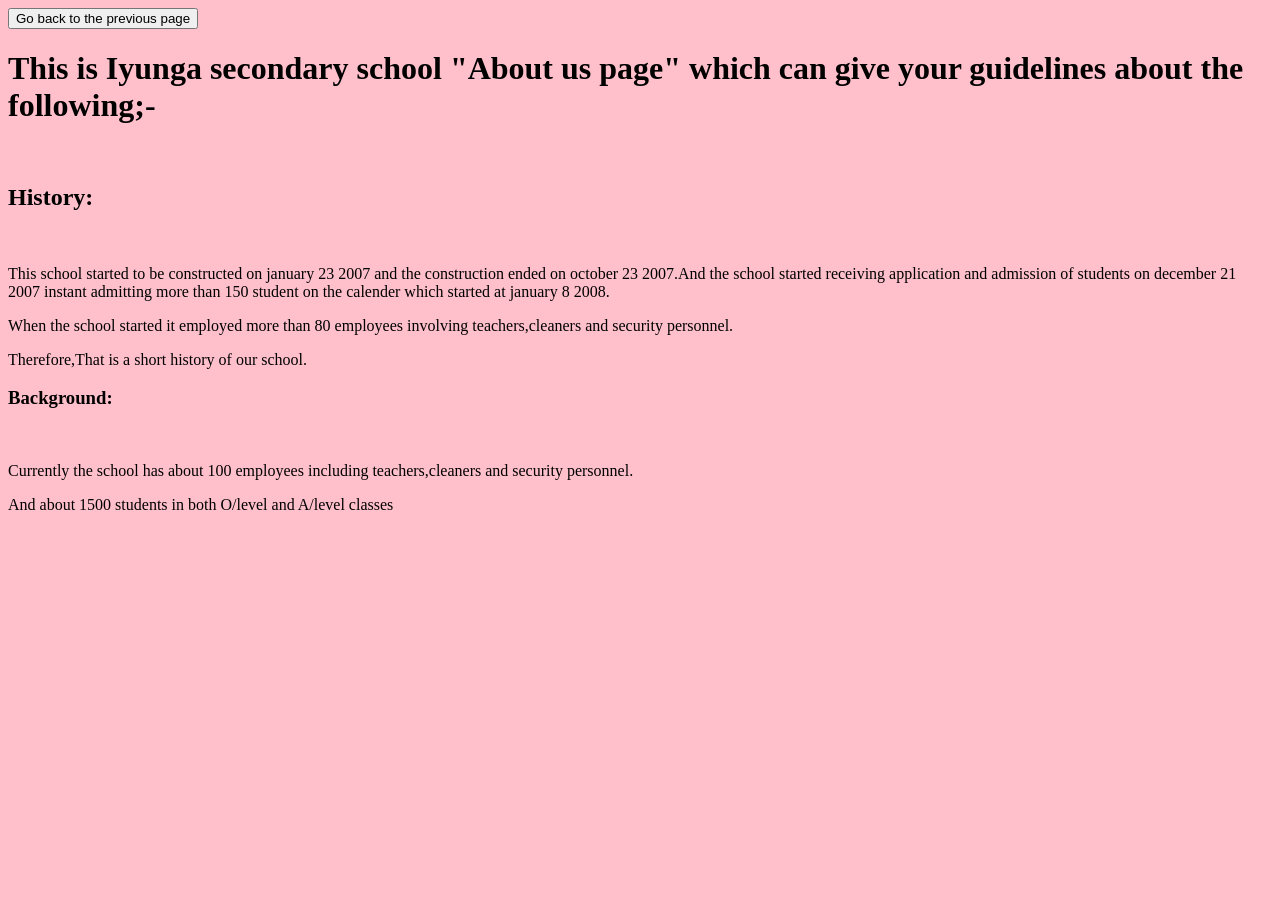
<file: About us.html>
<!DOCTYPE html>
<head><title>ABOUT US HOMEPAGE</title></head>
<body bgcolor="pink">
    <a href="index.html"><button type="submit">Go back to the previous page</button> </a> 
    <h1>This is Iyunga secondary school "About us page" which can give your guidelines about the following;-</h1><br>
    <h2>History:</h2><br>
    <p>This school started to be constructed on january 23 2007 and the construction ended on
        october 23 2007.And the school started receiving application and admission of students
        on december 21 2007 instant admitting more than 150 student on the calender which started at 
        january 8 2008.
    </p>
    <p>When the school started it employed more than 80 employees involving teachers,cleaners
        and security personnel.
    </p>
    <p>Therefore,That is a short history of our school.</p>
    <h3>Background:</h3><br>
    <p>Currently the school has about 100 employees including teachers,cleaners and security 
        personnel.
    </p>
    <p>And about 1500 students in both O/level and A/level classes</p>



</body>
</html>
</file>
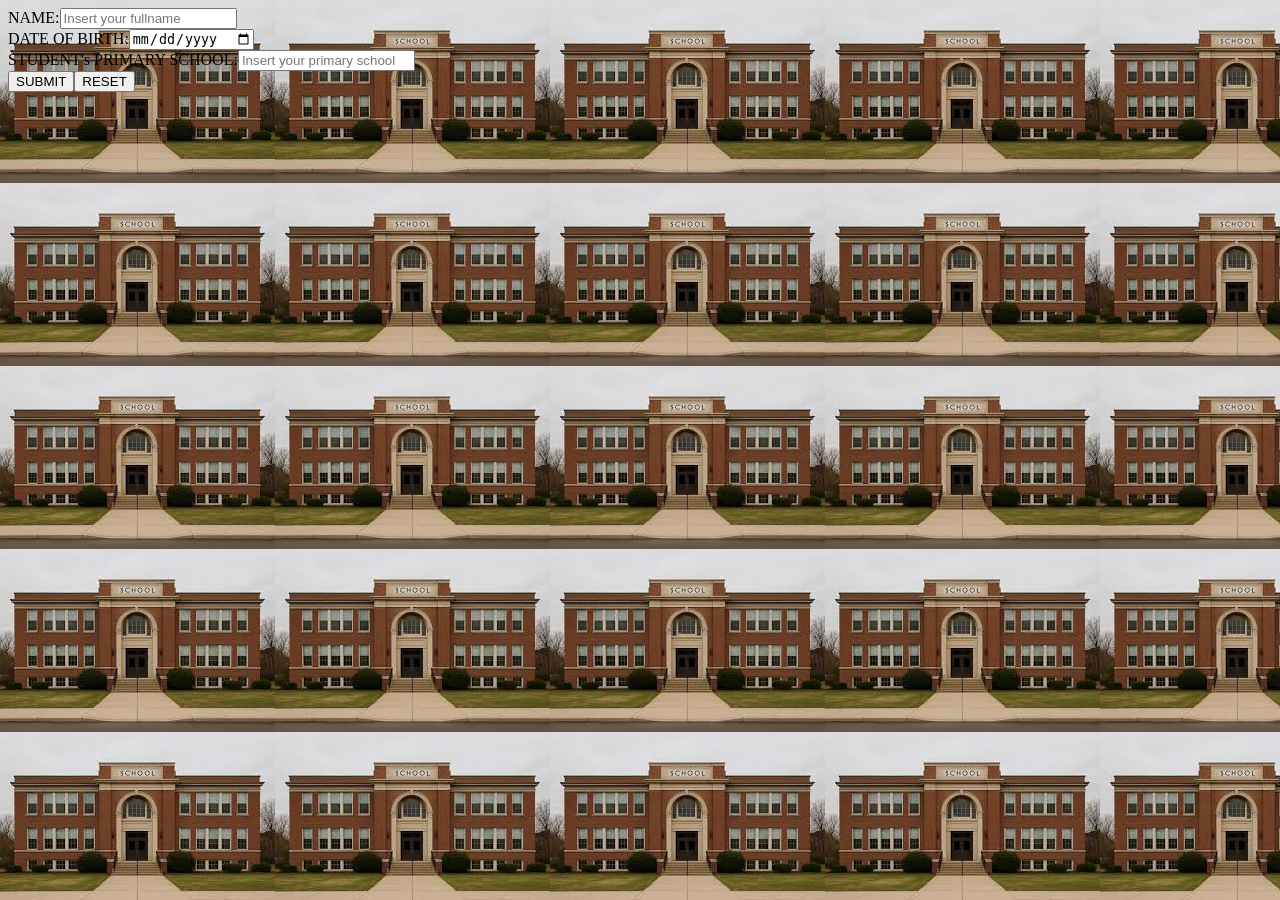
<file: application.html>
<!DOCTYPE html>
<head><title>NEW STUDENTS APPLICATION PAGE</title></head>
<body background="background.jpeg">
    NAME:<input type="text" placeholder="Insert your fullname"><br>
    DATE OF BIRTH:<input type="date"><br>
    STUDENT's PRIMARY SCHOOL:<input type="text" placeholder="Insert your primary school"><br>
    <button type="submit">SUBMIT</button><button type="reset">RESET</button>

</body>
</html>
</file>
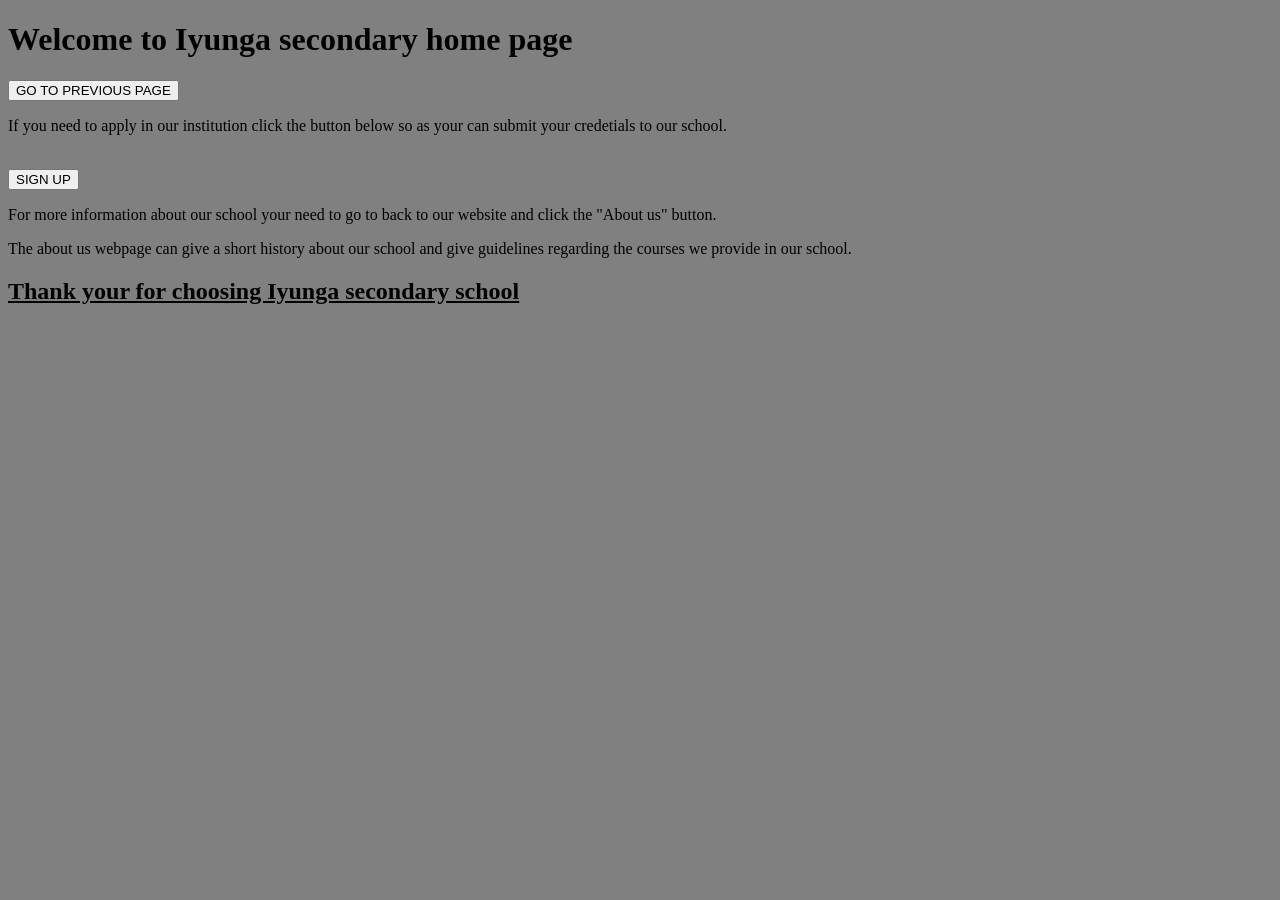
<file: Homepage.html>
<!DOCTYPE html>
<head><title>IYUNGA SEC HOMEPAGE</title></head>
<body bgcolor="grey">
    <h1>Welcome to Iyunga secondary home page</h1>
    <a href="index.html"><button type="submit">GO TO PREVIOUS PAGE</button></a>
    <p>If you need to apply in our institution click the button below so as your can submit your credetials
        to our school.
    </p><br>
   <a href="application.html"><button type="submit">SIGN UP</button></a>
   <p>For more information about our school your need to go to back to our website and click the "About us"
    button.
   </p>
   <p>The about us webpage can give a short history about our school and give guidelines regarding
    the courses we provide in our school.
   </p>


   <h2><u>Thank your for choosing Iyunga secondary school</u></h2>
   
</body>
</html>
</file>
